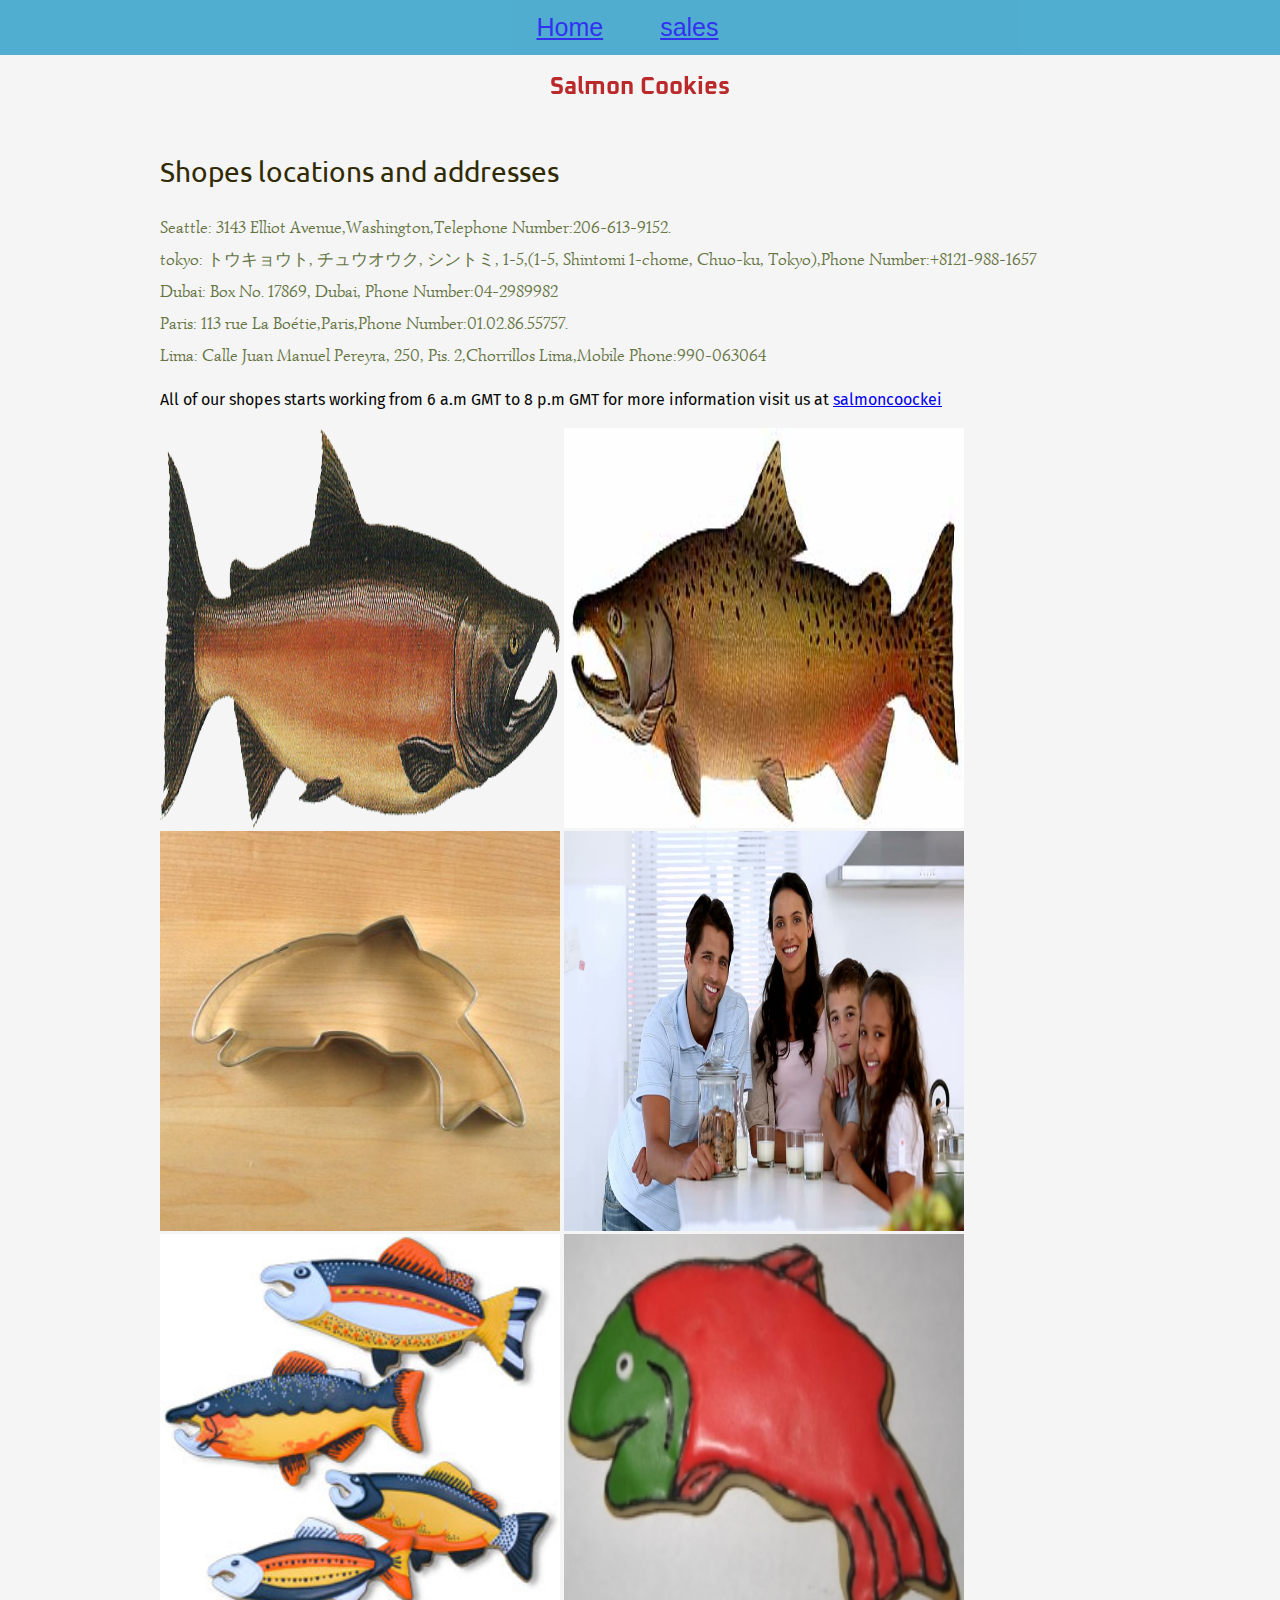
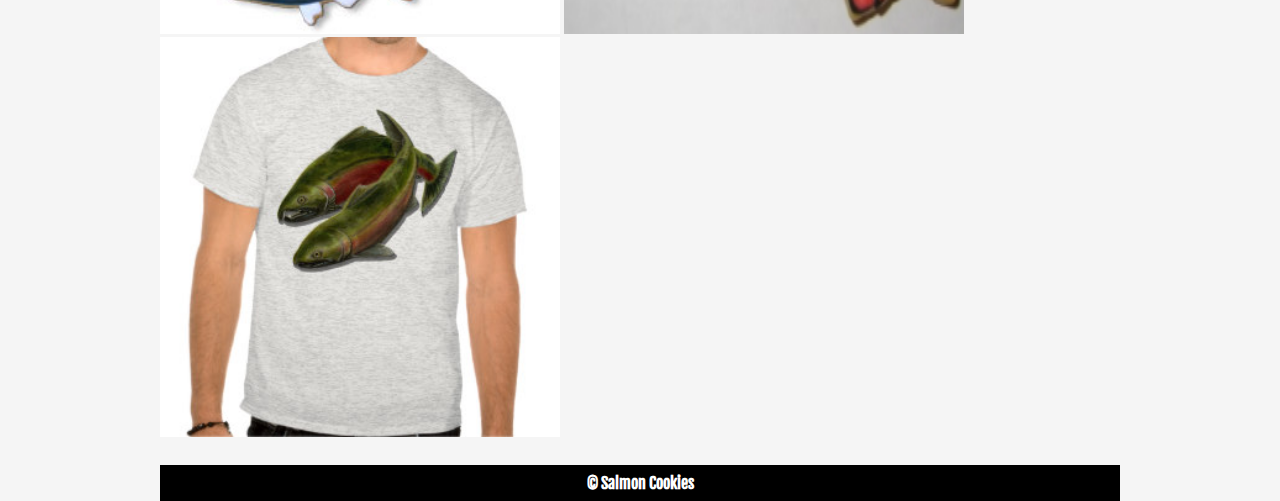
<file: index.html>
<!DOCTYPE html>
<html lang="en">

<head>
    <meta charset="UTF-8">
    <meta name="viewport" content="width=device-width, initial-scale=1.0">
    <title>Salmon Cookies</title>
    <link rel="stylesheet" href="css/reset.css">
    <link rel="stylesheet" href="css/index.css">
</head>

<body>
    <header>
        <nav>
            <ul>
                <li><a href="index.html">Home</a></li>
                <li><a href="sales.html">sales</a></li>
            </ul>
        </nav>
        <h1>
            Salmon Cookies
        </h1>
    </header>
    <main>
        <section>
            <p id =locaAndAdd >
               <h2>Shopes locations and addresses</h2> 
                <ul>
                    <li>Seattle: 3143 Elliot Avenue,Washington,Telephone Number:206-613-9152.</li>
                    <li>tokyo: トウキョウト, チュウオウク, シントミ, 1-5,(1-5, Shintomi 1-chome, Chuo-ku, Tokyo),Phone Number:+8121-988-1657</li>
                    <li>Dubai: Box No. 17869, Dubai, Phone Number:04-2989982</li>
                    <li>Paris: 113  rue La Boétie,Paris,Phone Number:01.02.86.55757.</li>
                    <li>Lima: Calle Juan Manuel Pereyra, 250, Pis. 2,Chorrillos Lima,Mobile Phone:990-063064  </li>
                </ul>
            </p>
            <p id="info">
               All of our shopes starts working from 6 a.m GMT to 8 p.m GMT
               for more information visit us at <a href="www.salmoncoockei.com">salmoncoockei</a>
            </p>
        </section>
        <section>
         
        </section>
        <div id="location1"></div>
        <section>
            <img id=images src="images/salmon.png" alt="pic1" title="salmon">
            <img id=images src="images/chinook.jpg" alt="pic1" title="chinook">
            <img id=images src="images/cutter.jpeg" alt="pic1" title="cutter">
            <img id=images src="images/family.jpg" alt="pic1" title="family">
            <img id=images src="images/fish.jpg" alt="pic1" title="fish">
            <img id=images src="images/frosted-cookie.jpg" alt="pic1" title="frosted-cookie">
            <img id=images src="images/shirt.jpg" alt="pic1" title="shirt">

        </section>
    </main>
    <footer>  &copy; Salmon Cookies  </footer>
</body>

</html>
</file>
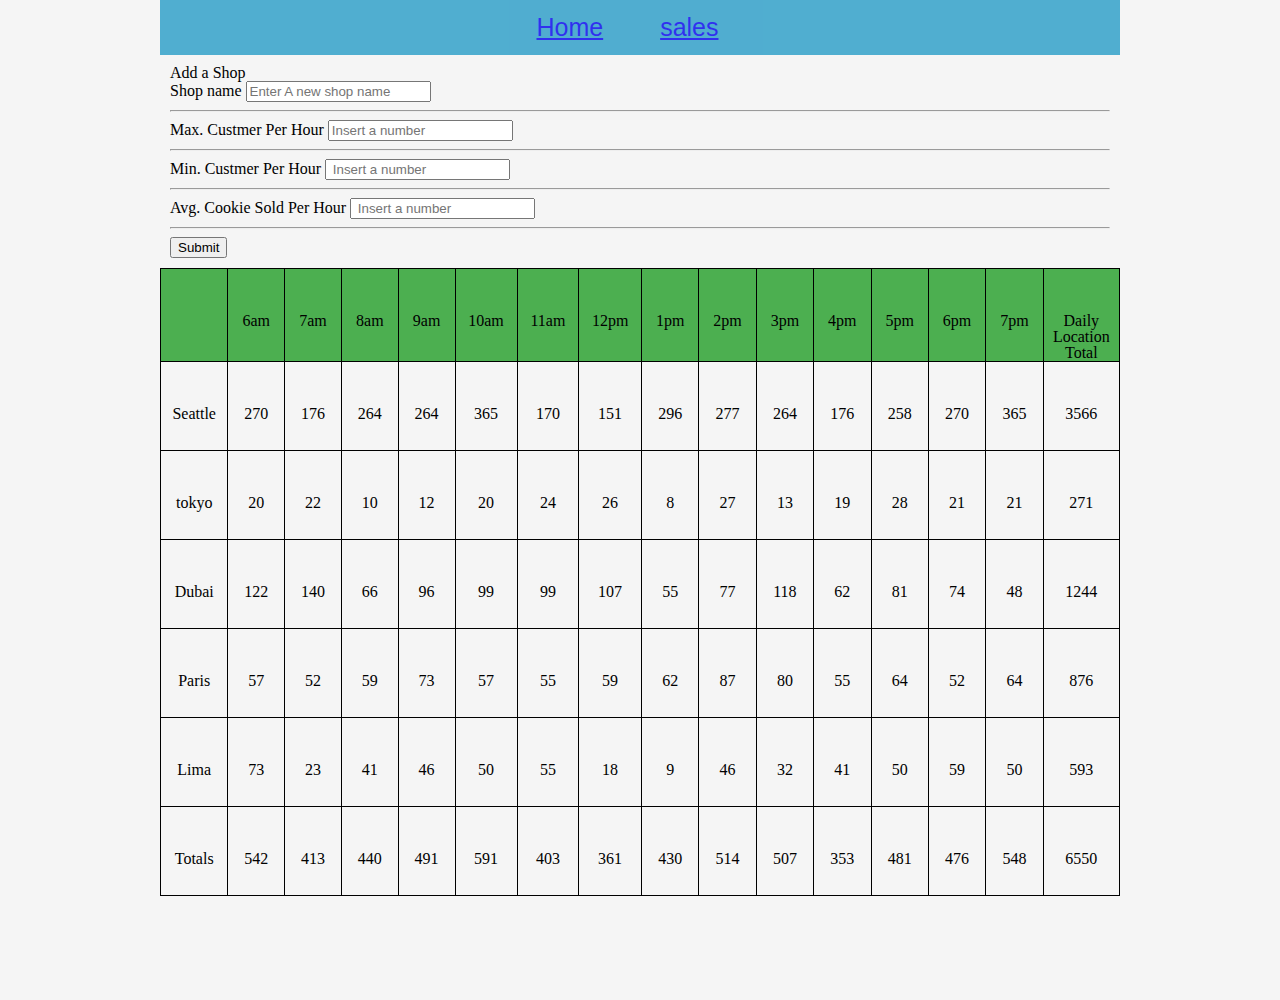
<file: sales.html>
<!DOCTYPE html>
<html lang="en">
<head>
    <meta charset="UTF-8">
    <meta name="viewport" content="width=device-width, initial-scale=1.0">
    <title>Salmon Cookies</title>
    <link rel="stylesheet" href="css/reset.css">
    <link rel="stylesheet" href="css/sales.css">
</head>
<body>
<header id = Header2>    
    <nav>
        <ul>
            <li><a href="index.html">Home</a></li>
            <li><a href="sales.html">sales</a></li>
        </ul>
    </nav>
</header>
   <main>
    <form id="shopsForm">
        <fieldset>
            <legend>Add a Shop</legend>
            <label for="shopName"> Shop name </label>
            <input type="text" id="shopName" required="required" placeholder="Enter A new shop name"> <hr>
            <label for="maxCustmerPerHour">Max. Custmer Per Hour</label>
            <input type="number" id="maxCustmerPerHour" required="required" placeholder="Insert a number" min="0" ><hr>
            <label for="minCustmerPerHour">Min. Custmer Per Hour</label>
            <input type="number" id="minCustmerPerHour" required="required" placeholder=" Insert a number " min="0"> <hr>   
            <label for="avgCookieSoldToCust">Avg. Cookie Sold Per Hour</label>
            <input type="number" id="avgCookieSoldToCust" required="required" placeholder=" Insert a number " min="0"> <hr>   


            <!-- <label for="avgCookieSoldToCust">Avg. Cookie Sold Per Hour</label>
            <input type="number" required="required" placeholder="Insert a number" step="0.01"> <hr> -->
            <input type="submit">
        </fieldset>
    </form>
  <div id = location1>
    
  </div> 
  
</main>
   
    <script src="app.js"></script>
</body>
</html>
</file>
<file: css/index.css>
@import url('https://fonts.googleapis.com/css?family=Oxanium&display=swap');
@import url('https://fonts.googleapis.com/css?family=Ubuntu&display=swap');
@import url('https://fonts.googleapis.com/css?family=Simonetta&display=swap');
@import url('https://fonts.googleapis.com/css?family=Fira+Sans&display=swap'); 
@import url('https://fonts.googleapis.com/css?family=Fjalla+One&display=swap');
body {
    position: relative;
    background-color:#f5f5f5;
    width: 960px;
    height: 1000px;
    margin: auto;
  }
  
  header {
    position: fixed;
    width: 100%;
    top: 0;
    left: 0;
  }
  nav {
    height: 55px;
    background-color:  #279CC7;
    font-family: Arial, Helvetica, sans-serif;
    line-height: 55px;
    font-size: 25px;
    padding-left: 25px;
    text-align: center;
    opacity: 0.8;
}
 nav a {
  padding-right: 50px;
 }
          

body header nav ul li {
 display: inline-block;              
}

 body header h1 {
  font-family: 'Oxanium' ;
  text-align: center;
  font-size: x-large;
  font-weight: bolder;
  color: rgb(187, 42, 42);
  padding-top: 20px;
}
body main section p {
  margin-top: 20px;
  margin-bottom: 20px;
  color: rgb(6, 8, 6);
}
#locaAndAdd {
  margin: 8%; 
  padding: 1px;   
}
h2 { 
  color: #302b03; 
  font-family: 'Ubuntu' ;
  font-size: 28px; 
  font-weight: 400; 
  line-height: 32px; 
  margin: 0 0 24px; 
  }
main ul {
  font-family: 'Simonetta' ;
  color: rgb(101, 116, 68);
  line-height: 32px; 
  font-size: 17px; 
}
#info{
  font-family: 'Fira Sans' ;
}
#images:hover {
  transform: scaleX(-1);
}
#images {
  width: 400px;
  height: 400px;
}




footer {
  font-family: 'Fjalla One' ;
  background-color: black;
  color: white;
  font-weight: bold;
  text-align: center;  
  padding: 10px;
  margin-top: 25px;
 }
</file>
<file: css/sales.css>
nav {
    height: 55px;
    background-color:  #279CC7;
    font-family: Arial, Helvetica, sans-serif;
    line-height: 55px;
    font-size: 25px;
    padding-left: 25px;
    text-align: center;
    opacity: 0.8;
}
body {
    background-color:#f5f5f5;
    width: 960px;
    height: 1000px;
    margin: auto;
  }
  
 body header nav ul li {
    display: inline-block;
      
}
nav {
    height: 55px;
    background-color:  #279CC7;
    font-family: Arial, Helvetica, sans-serif;
    line-height: 55px;
    font-size: 25px;
    padding-left: 25px;
    text-align: center;
    opacity: 0.8;
}
 nav a {
   padding-right: 50px;
 }
 form {
     margin: 10px;
 }
  th, td, tr {
    border: 1px solid black;
    text-align: center;
    height: 44px;
    width: 111px;
    padding-top: 44px;
  }
  tr:hover {
      background-color:burlywood
    }
th {
    background-color: #4CAF50;
    color: black;
}
</file>
